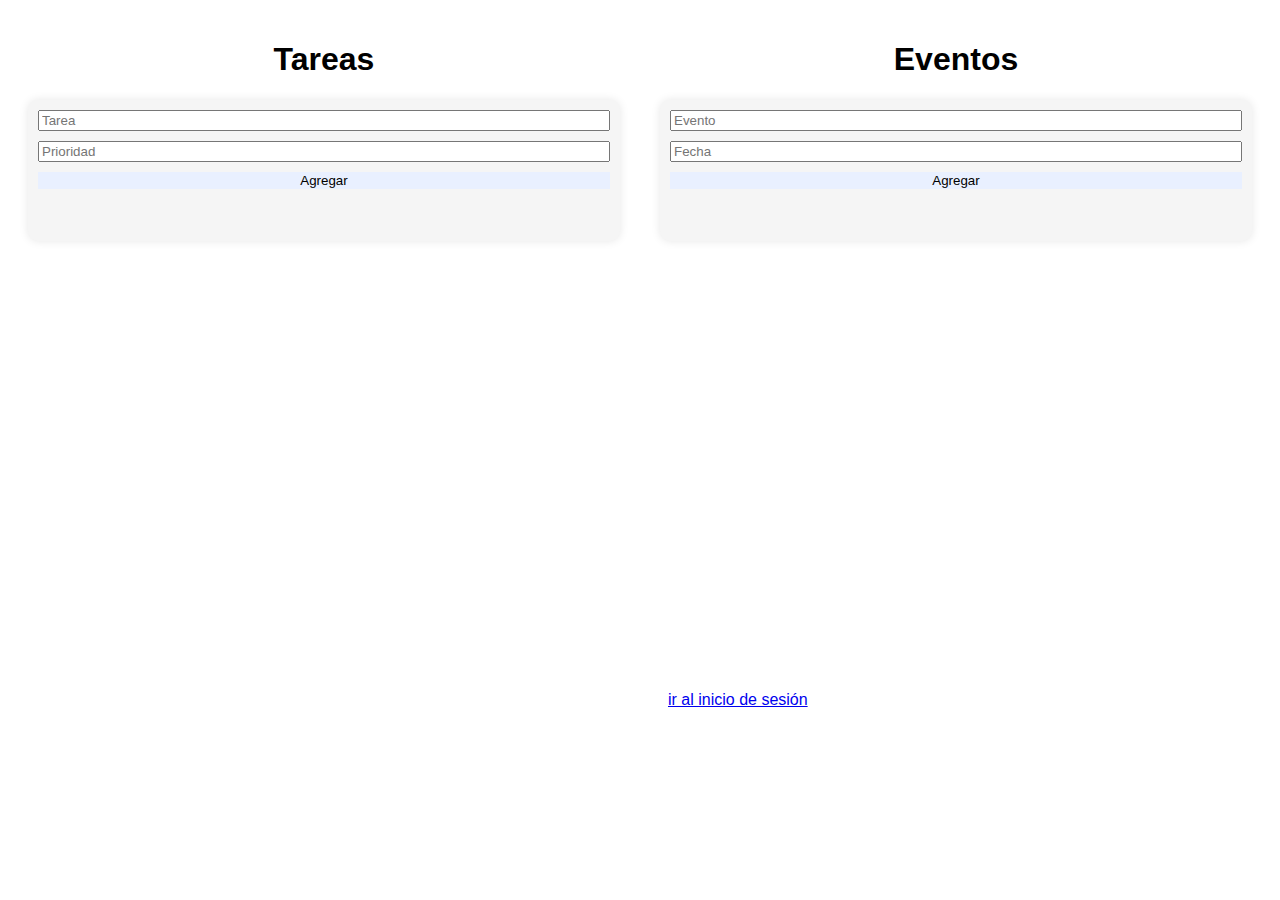
<file: src/html/eventosytareas.html>
<!DOCTYPE html>
<html lang="en">
<head>
    <meta charset="UTF-8">
    <meta name="viewport" content="width=device-width, initial-scale=1.0">
    <title>Eventos y Tareas</title>
    <link rel="stylesheet" href="/src/css/eventosytareas.css">
</head>
<body>
    <div class="container">
        <!-- Columna de Tareas -->
        <div class="tareas-col">
            <h1>Tareas</h1>
            <div class="todo-tareas">
                
                    <input type="text" placeholder="Tarea" id="inp-agg-tarea">
                    <input type="text" placeholder="Prioridad" id="inp-agg-prioridad">
                    <button id="btn-agregar">Agregar</button>
            

                <ul id="contenedorDeTareas"></ul>
                

                <input type="text" placeholder="Edita la tarea" id="inp-editar-tarea" style="display: none;">
                <input type="text" placeholder="Edita la prioridad" id="inp-editar-prioridad" style="display: none;">
                <button id="bnt-actualizar" style="display: none;">Actualizar</button>
            </div>
        </div>

        <!-- Columna de Eventos -->
        <div class="eventos-col">
            <h1>Eventos</h1>
            <div class="eventos-lista">
                <input type="text" placeholder="Evento" id="inp-agg-evento">
                <input type="text" placeholder="Fecha" id="inp-agg-fecha">
                <button id="btn-agregar-evento">Agregar</button>

                <ul id="contenedorDeEventos"></ul>

                <input type="text" placeholder="Edita el evento" id="inp-editar-evento" style="display: none;">
                <input type="text" placeholder="Edita la fecha" id="inp-editar-fecha" style="display: none;">
                <button id="bnt-actualizar-evento" style="display: none;">Actualizar</button>
            </div>
        </div>
    </div>
<div class="boton">
<a href="iniciosesion.html"> ir al inicio de sesión</a>
</div>
    <script src="/src/js/eventosytareas.js"></script>
</body>
</html>
</file>
<file: src/css/eventosytareas.css>
*{
    font-family: Arial, Helvetica, sans-serif;
}
.container {
    display: flex;
    justify-content: space-between;
    gap: 20px;
    margin: 20px;
}
.tareas-col {
    flex: 1;
    margin-right: 10px;
}
.eventos-col {
    flex: 1;
    margin-left: 10px;
}
.cont-inputs, .tareas-lista, .todo-tareas, .eventos-lista {
    display: flex;
    flex-direction: column;
    gap: 10px;
    padding: 10px;
    border-radius: 10px;
    background-color: #f5f5f5;
    box-shadow: 0 0 10px rgba(0, 0, 0, 0.1);
}
h1 {
    text-align: center;
}
button{
    background-color: #e9f0ff;
    border: none;
}
.boton{
    margin-top: 450px;
    margin-left: 660px;
}
</file>
